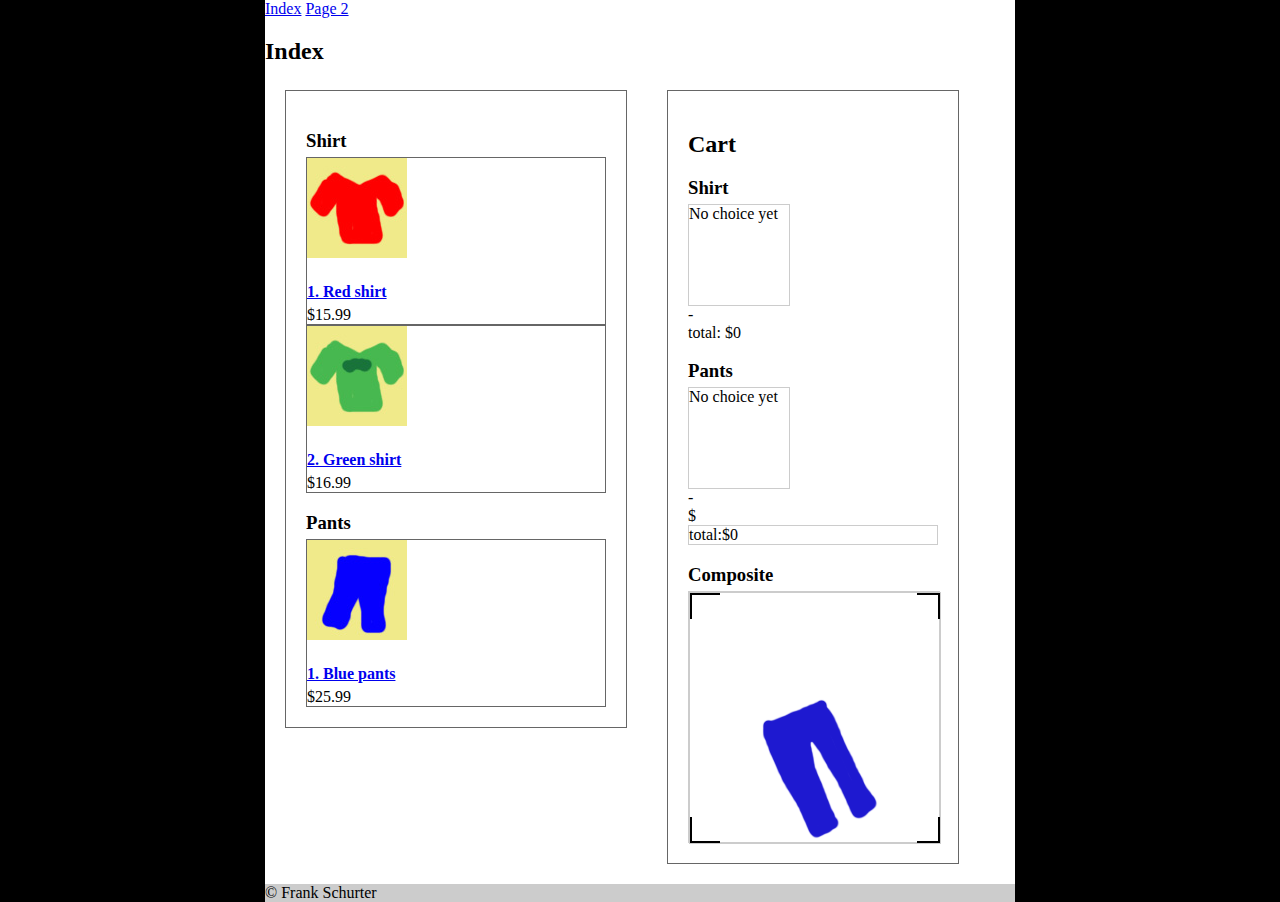
<file: cookie_example/index.html>
<!DOCTYPE HTML>
<html>
<head>
<meta charset="utf-8">
<title>Interactive Demo</title>
<script src="js/myscript.js"></script>
<script src="js/cookie_code.js"></script>
<!--[if lt IE 9]><script src="http://html5shiv.googlecode.com/svn/trunk/html5.js"></script><![endif]-->
<link rel="stylesheet" type="text/css" href="css/styles.css">
</head>

<body>

<nav><a href="index.html">Index</a> <a href="page2.html">Page 2</a></nav>

<h2>Index</h2>

<section class="content">

    <h3>Shirt</h3>
	<article class="content_image">
        <img src="img/shirt_small1.jpg" alt="image" />
        <h4><a href="#" id="shirt_btn_1">1. Red shirt</a></h4>
        <p>$15.99</p>
    </article>
	<article class="content_image">
        <img src="img/shirt_small2.jpg" alt="image" />
        <h4><a href="#" id="shirt_btn_2">2. Green shirt</a></h4>
        <p>$16.99</p>
    </article>

     <h3>Pants</h3>
 	<article class="content_image">
        <img src="img/pants_small1.jpg" alt="image" />
        <h4><a href="#" id="pants_btn_1">1. Blue pants</a></h4>
        <p>$25.99</p>
    </article>
    
</section>

<aside class="cart">
    <h2>Cart</h2>
    
    <h3>Shirt</h3>
    <section id="cart_shirt_image">No choice yet</section>
    <p id="cart_shirt_name">-</p>
    <p id="cart_shirt_price">$</p>
 
    <h3>Pants</h3>
    <section id="cart_pants_image">No choice yet</section>
    <p id="cart_pants_name">-</p>
    <p id="cart_pants_price">$</p>
    
    <section id="cart_total">Total: $0</section>

     <h3>Composite</h3>   
    <section id="comp_frame">
        <section id="comp_pants_layer"></section>
		<section id="comp_shirt_layer"></section>
     </section>
</aside>

<footer>&copy; Frank Schurter</footer>

</body>
</html>
</file>
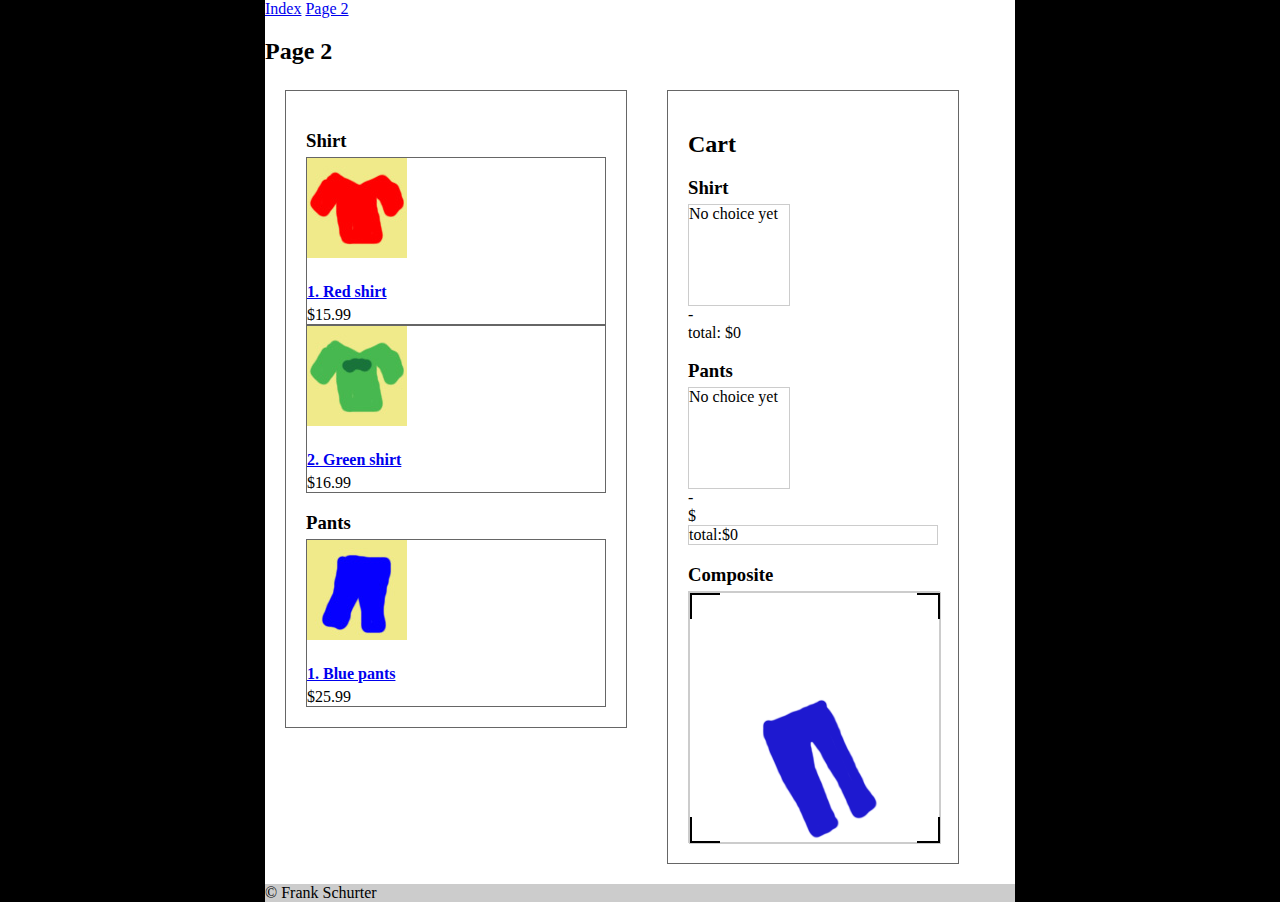
<file: cookie_example/page2.html>
<!DOCTYPE HTML>
<html>
<head>
<meta charset="utf-8">
<title>Interactive Demo</title>
<script src="js/myscript.js"></script>
<script src="js/cookie_code.js"></script>
<!--[if lt IE 9]><script src="http://html5shiv.googlecode.com/svn/trunk/html5.js"></script><![endif]-->
<link rel="stylesheet" type="text/css" href="css/styles.css">
</head>

<body>

<nav><a href="index.html">Index</a> <a href="page2.html">Page 2</a></nav>

<h2>Page 2</h2>

<section class="content">

    <h3>Shirt</h3>
	<article class="content_image">
        <img src="img/shirt_small1.jpg" alt="image" />
        <h4><a href="#" id="shirt_btn_1">1. Red shirt</a></h4>
        <p>$15.99</p>
    </article>
	<article class="content_image">
        <img src="img/shirt_small2.jpg" alt="image" />
        <h4><a href="#" id="shirt_btn_2">2. Green shirt</a></h4>
        <p>$16.99</p>
    </article>

     <h3>Pants</h3>
 	<article class="content_image">
        <img src="img/pants_small1.jpg" alt="image" />
        <h4><a href="#" id="pants_btn_1">1. Blue pants</a></h4>
        <p>$25.99</p>
    </article>
    
</section>

<aside class="cart">
    <h2>Cart</h2>
    
    <h3>Shirt</h3>
    <section id="cart_shirt_image">No choice yet</section>
    <p id="cart_shirt_name">-</p>
    <p id="cart_shirt_price">$</p>
 
    <h3>Pants</h3>
    <section id="cart_pants_image">No choice yet</section>
    <p id="cart_pants_name">-</p>
    <p id="cart_pants_price">$</p>
    
    <section id="cart_total">Total: $0</section>

     <h3>Composite</h3>   
    <section id="comp_frame">
        <section id="comp_pants_layer"></section>
		<section id="comp_shirt_layer"></section>
     </section>
</aside>

<footer>&copy; Frank Schurter</footer>

</body>
</html>
</file>
<file: cookie_example/css/styles.css>
/* CSS Document */

html {background:#000;}
body  {background:#fff;width:750px;margin:0 auto;}
section {border:solid #CCC 1px;} 
p {margin:0} 
h2, h3, h4{margin-bottom:5px;}
.content {border:solid #666 1px; width:300px;  margin:20px; padding:20px; float:left; }
.content article {border:solid #666 1px;}
.cart {border:solid #666 1px; width:250px; margin:20px; padding:20px; float:left; }
footer {background:#ccc; clear:both}
#cart_shirt_image,#cart_pants_image {width:100px; height:100px;}

#comp_frame {width:250px; height:250px; 

}
#comp_pants_layer {
	width:250px; height:250px; 
 	background:url(../img/pants_large1.png);
 	position:absolute; z-index:1;
}
#comp_shirt_layer {
	width:250px; height:250px;
	
	position:absolute; z-index:2;
}
</file>
